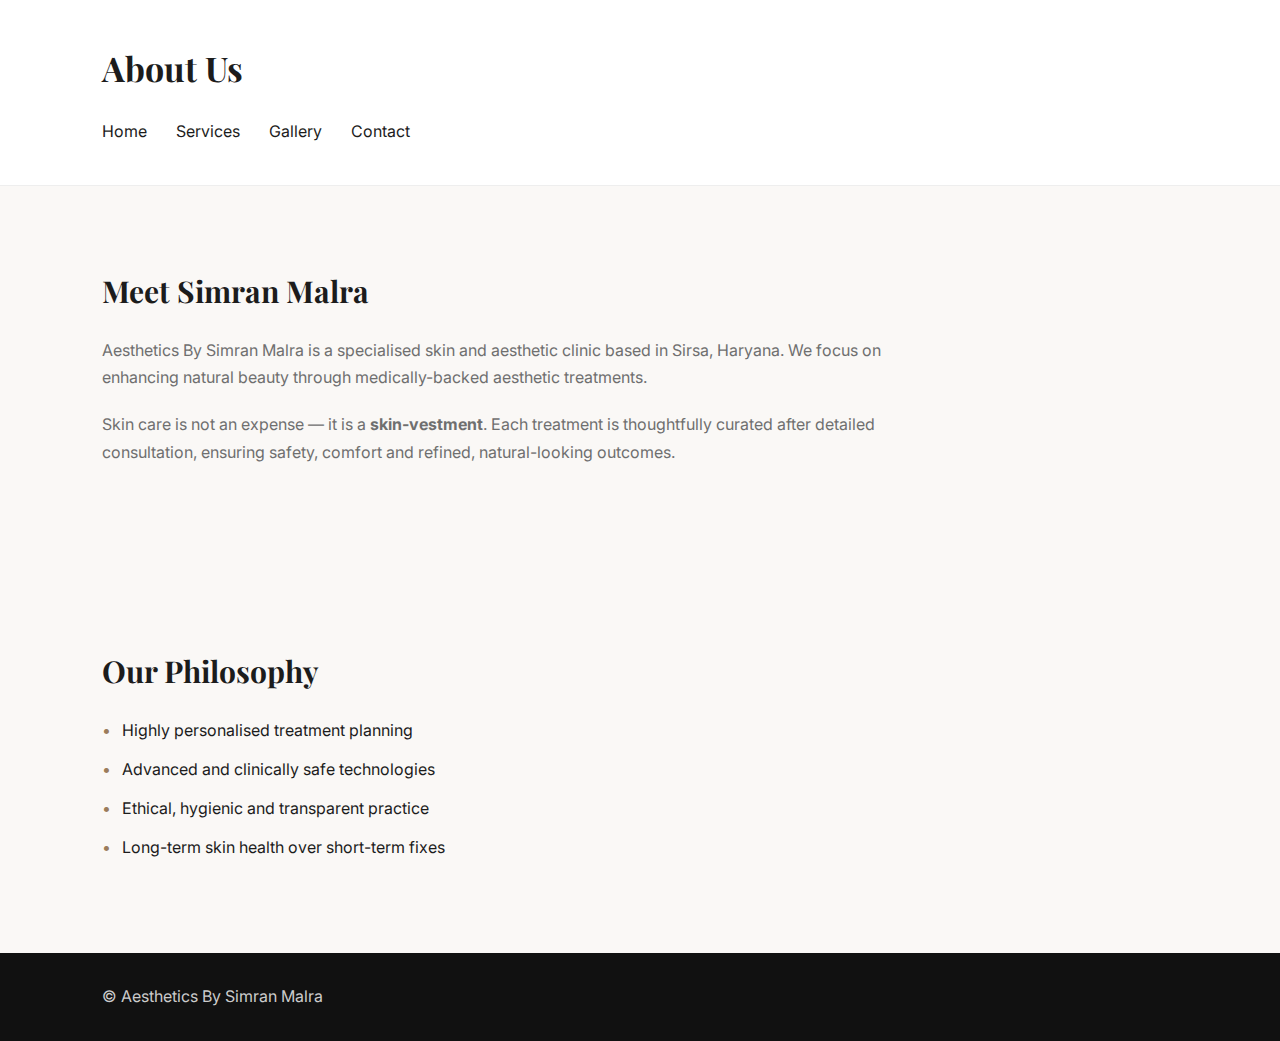
<file: about.html>
<!DOCTYPE html>
<html lang="en">
<head>
<meta charset="UTF-8">
<title>About Us | Aesthetics By Simran Malra</title>
<meta name="viewport" content="width=device-width, initial-scale=1.0">

<style>
@import url('https://fonts.googleapis.com/css2?family=Playfair+Display:wght@400;600&family=Inter:wght@300;400;500&display=swap');

:root{
  --primary:#9b7c5b;
  --dark:#1c1c1c;
  --light:#faf8f6;
  --muted:#6f6f6f;
}

*{margin:0;padding:0;box-sizing:border-box}
body{
  font-family:'Inter',sans-serif;
  background:var(--light);
  color:var(--dark);
  line-height:1.7;
}

header{
  background:white;
  padding:40px 8%;
  border-bottom:1px solid #eee;
}
header h1{
  font-family:'Playfair Display',serif;
  font-size:34px;
}
nav{
  margin-top:20px;
}
nav a{
  text-decoration:none;
  color:var(--dark);
  margin-right:25px;
}
nav a:hover{color:var(--primary);}

section{
  padding:80px 8%;
  max-width:1000px;
}

section h2{
  font-family:'Playfair Display',serif;
  font-size:30px;
  margin-bottom:20px;
}

section p{
  color:var(--muted);
  margin-bottom:20px;
}

ul{
  margin-top:20px;
}
ul li{
  list-style:none;
  margin-bottom:12px;
  padding-left:20px;
  position:relative;
}
ul li::before{
  content:"•";
  color:var(--primary);
  position:absolute;
  left:0;
}

footer{
  background:#111;
  color:#ccc;
  padding:30px 8%;
}
</style>
</head>

<body>

<header>
  <h1>About Us</h1>
  <nav>
    <a href="index.html">Home</a>
    <a href="services.html">Services</a>
    <a href="gallery.html">Gallery</a>
    <a href="contact.html">Contact</a>
  </nav>
</header>

<section>
  <h2>Meet Simran Malra</h2>
  <p>
    Aesthetics By Simran Malra is a specialised skin and aesthetic clinic based in Sirsa, Haryana.
    We focus on enhancing natural beauty through medically-backed aesthetic treatments.
  </p>
  <p>
    Skin care is not an expense — it is a <strong>skin-vestment</strong>.
    Each treatment is thoughtfully curated after detailed consultation, ensuring safety,
    comfort and refined, natural-looking outcomes.
  </p>
</section>

<section>
  <h2>Our Philosophy</h2>
  <ul>
    <li>Highly personalised treatment planning</li>
    <li>Advanced and clinically safe technologies</li>
    <li>Ethical, hygienic and transparent practice</li>
    <li>Long-term skin health over short-term fixes</li>
  </ul>
</section>

<footer>
  <p>© Aesthetics By Simran Malra</p>
</footer>

</body>
</html>
</file>
